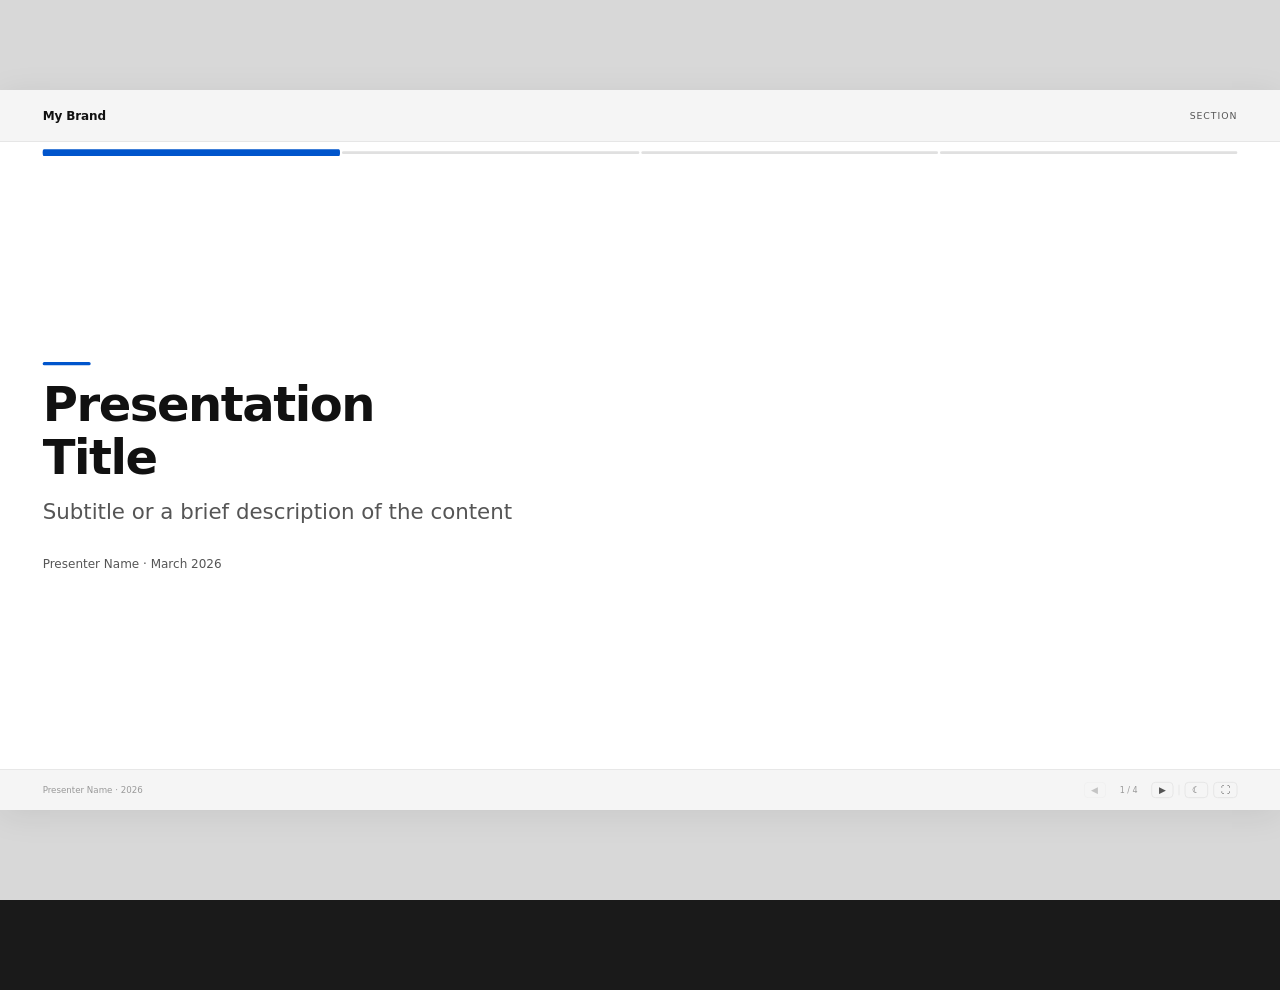
<file: index.html>
<!DOCTYPE html>
<html lang="en">
<head>
  <meta charset="UTF-8">
  <meta name="viewport" content="width=device-width, initial-scale=1.0">
  <title>Presentation</title>
  <link rel="icon" href="data:image/svg+xml,<svg xmlns='http://www.w3.org/2000/svg' viewBox='0 0 16 16'><rect width='16' height='16' rx='3' fill='%230055cc'/><path d='M4 5h8M4 8h6M4 11h4' stroke='white' stroke-width='1.5' stroke-linecap='round'/></svg>">

  <!-- Styles -->
  <link rel="stylesheet" href="main/style/base.css">
  <link rel="stylesheet" href="main/style/themes.css">
  <link rel="stylesheet" href="main/style/components.css">

  <!-- Config must load before app.js and slides.js -->
  <script src="config.js"></script>
  <script src="main/slides/slides.js"></script>
</head>
<body>

  <!-- Slide frame: fixed dimensions, scaled by app.js -->
  <div id="slide-frame">
    <!-- Slide content is injected here by app.js -->
    <div id="slide-viewport"></div>
  </div>

  <!-- SPA engine -->
  <script src="app.js"></script>

</body>
</html>
</file>
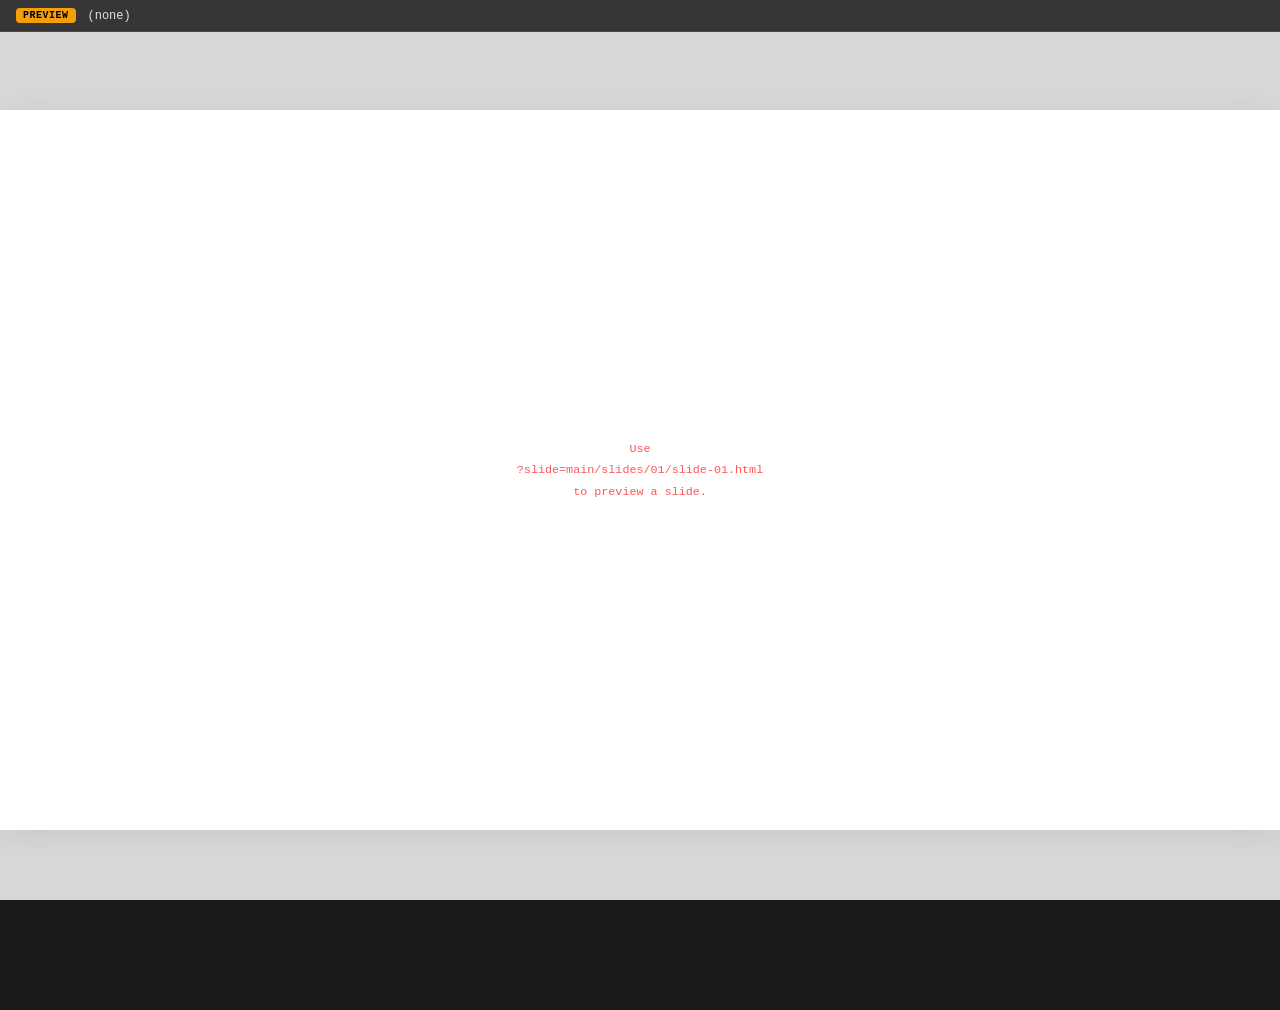
<file: main/layout.html>
<!DOCTYPE html>
<html lang="en">
<head>
  <meta charset="UTF-8">
  <meta name="viewport" content="width=device-width, initial-scale=1.0">
  <title>Slide Preview</title>
  <link rel="icon" href="data:image/svg+xml,<svg xmlns='http://www.w3.org/2000/svg' viewBox='0 0 16 16'><rect width='16' height='16' rx='3' fill='%230055cc'/><path d='M4 5h8M4 8h6M4 11h4' stroke='white' stroke-width='1.5' stroke-linecap='round'/></svg>">

  <!--
    layout.html — Standalone dev preview for a single slide.

    Usage:
      Serve the project root and open:
        main/layout.html?slide=main/slides/01/slide-01.html

    This file loads config.js and app.js in 'preview' mode.
    No manifest, no hash navigation — just renders one slide.

    Tip: hot-reload with Live Server and keep this open while
    editing a slide or component to see changes instantly.
  -->

  <!-- Styles (same as index.html, paths relative to project root via <base>) -->
  <base href="../">
  <link rel="stylesheet" href="main/style/base.css">
  <link rel="stylesheet" href="main/style/themes.css">
  <link rel="stylesheet" href="main/style/components.css">

  <style>
    /* Preview-specific chrome */
    body.is-preview #slide-frame {
      margin-top: 40px;
    }

    #preview-bar {
      position: fixed;
      top: 0;
      left: 0;
      right: 0;
      z-index: 1000;
      display: flex;
      align-items: center;
      gap: 12px;
      padding: 8px 16px;
      background: rgba(0, 0, 0, 0.75);
      backdrop-filter: blur(10px);
      font-family: monospace;
      font-size: 12px;
      color: #aaa;
      border-bottom: 1px solid rgba(255,255,255,0.1);
    }

    #preview-bar .badge {
      background: #f59e0b;
      color: #000;
      font-weight: 700;
      padding: 2px 7px;
      border-radius: 4px;
      font-size: 10px;
      letter-spacing: 0.05em;
    }

    #preview-path {
      color: #e0e0e0;
      overflow: hidden;
      text-overflow: ellipsis;
      white-space: nowrap;
    }
  </style>

  <!-- Set preview mode BEFORE app.js loads -->
  <script>window.__MODE__ = 'preview'</script>
  <script src="config.js"></script>
</head>
<body class="is-preview">

  <!-- Preview toolbar -->
  <div id="preview-bar">
    <span class="badge">PREVIEW</span>
    <span id="preview-path">loading…</span>
  </div>

  <!-- Slide frame: same structure as index.html -->
  <div id="slide-frame">
    <div id="slide-viewport"></div>
  </div>

  <!-- SPA engine in preview mode -->
  <script src="app.js"></script>

</body>
</html>
</file>
<file: main/style/base.css>
/* =============================================================
   base.css — Reset, layout shell, and slide frame
   ============================================================= */

*, *::before, *::after {
  box-sizing: border-box;
  margin: 0;
  padding: 0;
}

html, body {
  width: 100%;
  height: 100%;
  overflow: hidden;
  background: var(--color-bg-outer, #1a1a1a);
  font-family: var(--font-family, 'Segoe UI', system-ui, -apple-system, sans-serif);
}

/* ── Centering wrapper ──────────────────────────────────────── */
body {
  display: flex;
  align-items: center;
  justify-content: center;
}

/* ── Slide frame ────────────────────────────────────────────── */
/* Dimensions and transform:scale are set by app.js             */
#slide-frame {
  flex-shrink: 0;
  transform-origin: center center;
  overflow: hidden;
  background: var(--color-bg, #ffffff);
  box-shadow: 0 8px 48px var(--color-shadow, rgba(0, 0, 0, 0.45));
}

/* ── Slide viewport ─────────────────────────────────────────── */
/* Receives fetched slide HTML. Handles fade transition.         */
#slide-viewport {
  width: 100%;
  height: 100%;
  position: relative;
  opacity: 1;
  transition: opacity calc(var(--transition-duration, 200) * 1ms) ease;
}

#slide-viewport.is-leaving {
  opacity: 0;
}

/* ── Slide root ─────────────────────────────────────────────── */
/* Every slide fragment uses .slide as its root element.         */
.slide {
  width: 100%;
  height: 100%;
  display: flex;
  flex-direction: column;
  background: var(--color-bg);
  color: var(--color-text-primary);
  position: relative;
  overflow: hidden;
}

/* ── Footer navigation controls ────────────────────────────── */
.footer-nav {
  display: flex;
  align-items: center;
  gap: 8px;
  user-select: none;
}

.footer-nav button {
  background: transparent;
  border: 1px solid var(--color-border);
  color: var(--color-text-secondary);
  cursor: pointer;
  font-size: 14px;
  padding: 4px 10px;
  border-radius: 6px;
  line-height: 1;
  transition: background 0.15s, color 0.15s;
}

.footer-nav button:hover:not(:disabled) {
  background: var(--color-surface-alt);
  color: var(--color-text-primary);
}

.footer-nav button:disabled {
  opacity: 0.3;
  cursor: default;
}

.footer-nav [data-nav="counter"] {
  min-width: 52px;
  text-align: center;
  font-variant-numeric: tabular-nums;
  font-size: 12px;
  color: var(--color-text-muted);
}

.footer-nav__sep {
  width: 1px;
  height: 16px;
  background: var(--color-border);
  flex-shrink: 0;
}

/* ── Error state ────────────────────────────────────────────── */
.slide-error {
  display: flex;
  align-items: center;
  justify-content: center;
  flex-direction: column;
  gap: 12px;
  height: 100%;
  color: #ff5555;
  font-family: monospace;
  font-size: 1.1rem;
  padding: 40px;
  text-align: center;
}

.include-error {
  display: inline-block;
  color: #ff8c00;
  font-size: 0.85rem;
  font-family: monospace;
  padding: 2px 6px;
  background: rgba(255, 140, 0, 0.1);
  border-radius: 4px;
}
</file>
<file: main/style/themes.css>
/* =============================================================
   themes.css — Color tokens for light and dark themes

   Apply a theme class to <body>: class="theme-light" or "theme-dark"
   All components reference these CSS custom properties — never
   hardcode colors in component or slide CSS.
   ============================================================= */

/* ── Light theme ────────────────────────────────────────────── */
.theme-light {
  --color-bg:            #ffffff;
  --color-bg-outer:      #d8d8d8;
  --color-surface:       #f5f5f5;
  --color-surface-alt:   #ebebeb;
  --color-text-primary:  #111111;
  --color-text-secondary:#555555;
  --color-text-muted:    #999999;
  --color-accent:        #0055cc;
  --color-accent-hover:  #0044aa;
  --color-border:        #e0e0e0;
  --color-shadow:        rgba(0, 0, 0, 0.08);
  --font-family:         'Segoe UI', system-ui, -apple-system, sans-serif;
}

/* ── Dark theme ─────────────────────────────────────────────── */
.theme-dark {
  --color-bg:            #0f0f0f;
  --color-bg-outer:      #000000;
  --color-surface:       #1a1a1a;
  --color-surface-alt:   #252525;
  --color-text-primary:  #f0f0f0;
  --color-text-secondary:#aaaaaa;
  --color-text-muted:    #666666;
  --color-accent:        #4d9fff;
  --color-accent-hover:  #6eb0ff;
  --color-border:        #2e2e2e;
  --color-shadow:        rgba(0, 0, 0, 0.45);
  --font-family:         'Segoe UI', system-ui, -apple-system, sans-serif;
}
</file>
<file: main/style/components.css>
/* =============================================================
   components.css — Styles for reusable components and layout helpers
   ============================================================= */

/* ── Slide Header ───────────────────────────────────────────── */
.slide-header {
  display: flex;
  align-items: center;
  justify-content: space-between;
  padding: 28px 64px;
  border-bottom: 1px solid var(--color-border);
  background: var(--color-surface);
  flex-shrink: 0;
}

.slide-header .brand {
  font-size: 18px;
  font-weight: 700;
  color: var(--color-text-primary);
  letter-spacing: -0.01em;
}

.slide-header .section-label {
  font-size: 14px;
  color: var(--color-text-secondary);
  text-transform: uppercase;
  letter-spacing: 0.1em;
}

/* ── Slide Footer ───────────────────────────────────────────── */
.slide-footer {
  display: flex;
  align-items: center;
  justify-content: space-between;
  padding: 18px 64px;
  border-top: 1px solid var(--color-border);
  background: var(--color-surface);
  flex-shrink: 0;
  font-size: 13px;
  color: var(--color-text-muted);
}

/* ── Slide main area ────────────────────────────────────────── */
.slide-main {
  flex: 1;
  display: flex;
  flex-direction: column;
  padding: 64px;
  gap: 36px;
  overflow: hidden;
}

/* Vertically centered variant (cover, farewell slides) */
.slide-main--center {
  justify-content: center;
  align-items: flex-start;
}

/* Two-column layout */
.slide-main--columns {
  flex-direction: row;
  align-items: center;
  gap: 64px;
}

.slide-main--columns .column {
  flex: 1;
  display: flex;
  flex-direction: column;
  gap: 24px;
}

/* ── Title Box ──────────────────────────────────────────────── */
.title-box {
  display: flex;
  flex-direction: column;
  gap: 20px;
}

.title-box .slide-title,
.title-box .title {
  font-size: 72px;
  font-weight: 800;
  color: var(--color-text-primary);
  line-height: 1.1;
  letter-spacing: -0.03em;
}

.title-box .subtitle {
  font-size: 32px;
  font-weight: 400;
  color: var(--color-text-secondary);
  line-height: 1.4;
}

/* ── Image Frame (legacy, kept for compatibility) ──────────── */
.image-frame {
  display: flex;
  align-items: center;
  justify-content: center;
  overflow: hidden;
  border-radius: 12px;
  background: var(--color-surface);
  border: 1px solid var(--color-border);
  max-width: 100%;
  max-height: 100%;
}

.image-frame img {
  max-width: 100%;
  max-height: 100%;
  object-fit: contain;
  display: block;
}

/* ── Resized Image ─────────────────────────────────────────── */
/*
  Usage:
    <div class="resized-image" style="--width: 500px; --height: 350px;">
      <img src="..." alt="...">
    </div>

  Resize mode (default: contain / no crop):
    data-fit="contain"    — fit inside, no crop (default)
    data-fit="cover"      — fill and crop to fit
    data-fit="fill"       — stretch to fill exactly
    data-fit="scale-down" — like contain but never upscales
*/
.resized-image {
  width:  var(--width, 400px);
  height: var(--height, 300px);
  overflow: hidden;
  border-radius: 12px;
  background: var(--color-surface);
  border: 1px solid var(--color-border);
  flex-shrink: 0;
}

.resized-image img {
  width: 100%;
  height: 100%;
  object-fit: contain;
  display: block;
}

.resized-image[data-fit="cover"]      img { object-fit: cover; }
.resized-image[data-fit="fill"]       img { object-fit: fill; }
.resized-image[data-fit="scale-down"] img { object-fit: scale-down; }

/* ── Resized Video ─────────────────────────────────────────── */
/*
  Usage:
    <div class="resized-video" style="--width: 500px; --height: 280px;">
      <video src="..." controls preload="metadata"></video>
    </div>

  Resize mode: same data-fit attribute as resized-image.
*/
.resized-video {
  width:  var(--width, 400px);
  height: var(--height, 225px);
  overflow: hidden;
  border-radius: 12px;
  background: var(--color-surface);
  border: 1px solid var(--color-border);
  flex-shrink: 0;
}

.resized-video video {
  width: 100%;
  height: 100%;
  object-fit: contain;
  display: block;
  border-radius: 12px;
}

.resized-video[data-fit="cover"]      video { object-fit: cover; }
.resized-video[data-fit="fill"]       video { object-fit: fill; }
.resized-video[data-fit="scale-down"] video { object-fit: scale-down; }

/* ── Progress Bar ──────────────────────────────────────────── */
.slide-progress {
  display: flex;
  align-items: stretch;
  gap: 3px;
  height: 32px;
  flex-shrink: 0;
  padding: 0 64px;
  background: transparent;
}

.slide-progress__segment {
  flex: 1;
  height: 100%;
  min-inline-size: 24px;
  appearance: none;
  position: relative;
  background: transparent;
  cursor: pointer;
  border: none;
  padding: 0;
}

.slide-progress__segment:focus-visible {
  outline: 2px solid var(--color-focus, var(--color-accent, #005fcc));
  outline-offset: 3px;
}

.slide-progress__segment::after {
  content: '';
  position: absolute;
  left: 0;
  right: 0;
  top: 50%;
  height: 4px;
  background: var(--color-border);
  border-radius: 2px;
  transform: translateY(-50%);
  transform-origin: center;
  transition: background 0.2s ease, transform 0.15s ease;
}

.slide-progress__segment:hover::after {
  background: var(--color-accent-hover);
  transform: translateY(-50%) scaleY(2);
}

.slide-progress__segment.is-visited::after {
  background: var(--color-accent);
}

.slide-progress__segment.is-current::after {
  background: var(--color-accent);
  transform: translateY(-50%) scaleY(2.5);
}

/* ── Accent bar ─────────────────────────────────────────────── */
.accent-bar {
  width: 72px;
  height: 5px;
  background: var(--color-accent);
  border-radius: 3px;
  flex-shrink: 0;
}

/* ── Bullet list ────────────────────────────────────────────── */
.bullet-list {
  list-style: none;
  display: flex;
  flex-direction: column;
  gap: 20px;
}

.bullet-list li {
  font-size: 28px;
  color: var(--color-text-primary);
  padding-left: 32px;
  position: relative;
  line-height: 1.4;
}

.bullet-list li::before {
  content: '→';
  position: absolute;
  left: 0;
  color: var(--color-accent);
  font-weight: 700;
}

/* ── Typography helpers ─────────────────────────────────────── */
.text-accent   { color: var(--color-accent); }
.text-muted    { color: var(--color-text-muted); }
.text-secondary{ color: var(--color-text-secondary); }

/* ── Presenter info (cover slide) ───────────────────────────── */
.presenter-name {
  font-size: 18px;
  color: var(--color-text-secondary);
  margin-top: 8px;
}

/* ── Contact info (farewell slide) ─────────────────────────── */
.contact-info {
  display: flex;
  flex-direction: column;
  gap: 8px;
  margin-top: 8px;
}

.contact-info p {
  font-size: 20px;
  color: var(--color-text-secondary);
}
</file>
